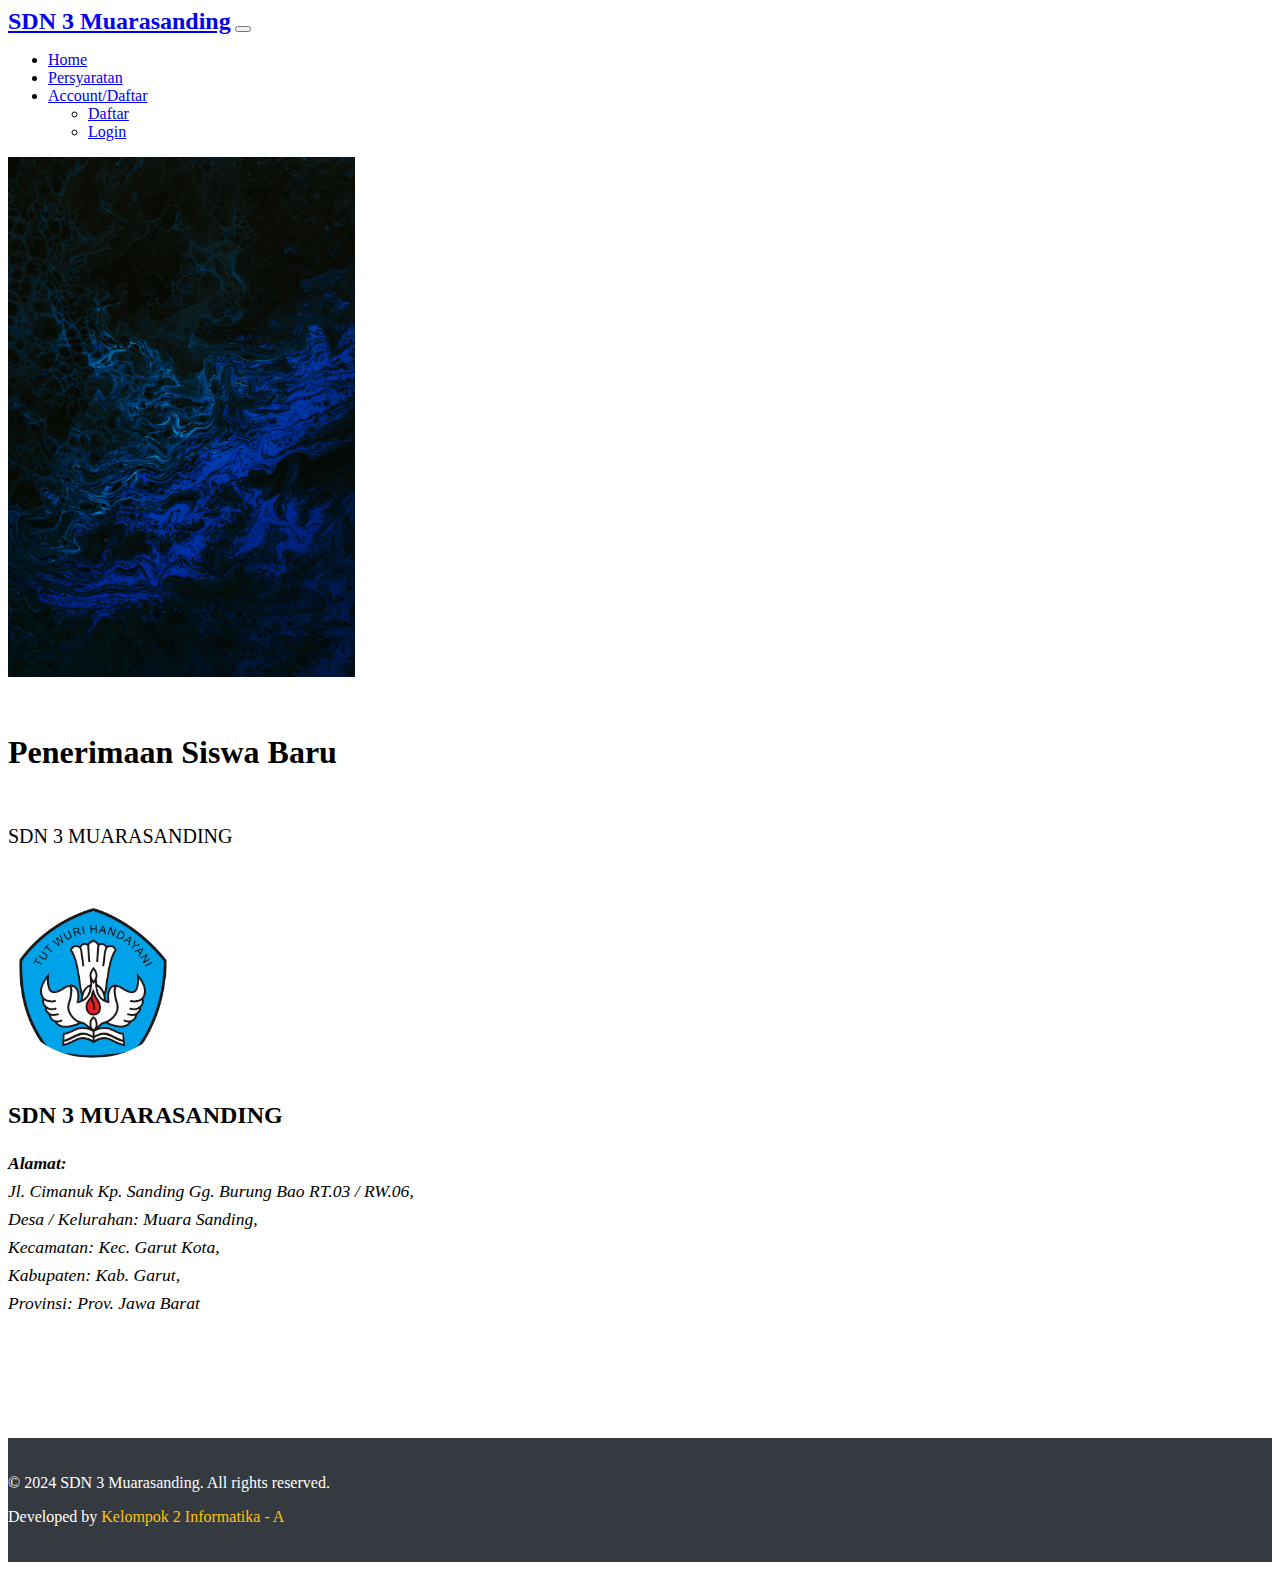
<file: index.html>
<!DOCTYPE html>
<html lang="en">

<head>
  <meta charset="UTF-8">
  <meta http-equiv="X-UA-Compatible" content="IE=edge">
  <meta name="viewport" content="width=device-width, initial-scale=1.0">
  <link href="https://cdn.jsdelivr.net/npm/bootstrap@5.1.3/dist/css/bootstrap.min.css" rel="stylesheet"
    integrity="sha384-1BmE4kWBq78iYhFldvKuhfTAU6auU8tT94WrHftjDbrCEXSU1oBoqyl2QvZ6jIW3" crossorigin="anonymous">
  <title>PPDB - Homepage</title>
  <style>
    .navbar-brand {
      font-size: 1.5rem;
      font-weight: bold;
    }

    .carousel-caption h5 {
      font-size: 2rem;
      font-weight: bold;
    }

    .carousel-caption p {
      font-size: 1.25rem;
    }

    .info-section img {
      border-radius: 50%;
      margin-bottom: 20px;
    }

    .info-section address {
      font-size: 1.1rem;
      line-height: 1.6;
    }

    .info-section {
      padding: 40px 0;
    }

    footer {
      background: #343a40;
      color: white;
      padding: 20px 0;
    }

    footer a {
      color: #ffc107;
      text-decoration: none;
    }

    footer a:hover {
      text-decoration: underline;
    }

    .content-wrapper {
      min-height: calc(100vh - 80px); /* Adjust this value to match the footer height */
      padding-bottom: 80px; /* Adjust this value to match the footer height */
    }
  </style>
</head>

<body class="bg-light">
  <div class="container-fluid content-wrapper">
    <!-- nav section start -->
    <nav class="navbar navbar-expand-lg navbar-dark bg-dark text-light sticky-top">
      <div class="container-fluid">
        <a class="navbar-brand" href="#">SDN 3 Muarasanding</a>
        <button class="navbar-toggler" type="button" data-bs-toggle="collapse" data-bs-target="#navbarSupportedContent"
          aria-controls="navbarSupportedContent" aria-expanded="false" aria-label="Toggle navigation">
          <span class="navbar-toggler-icon"></span>
        </button>
        <div class="collapse navbar-collapse" id="navbarSupportedContent">
          <ul class="navbar-nav me-auto mb-2 mb-lg-0">
            <li class="nav-item">
              <a class="nav-link active" aria-current="page" href="index.html">Home</a>
            </li>
            <li class="nav-item">
              <a class="nav-link" href="persyaratan.html">Persyaratan</a>
            </li>
            <li class="nav-item dropdown">
              <a class="nav-link dropdown-toggle" href="#" id="navbarDropdown" role="button" data-bs-toggle="dropdown"
                aria-expanded="false">
                Account/Daftar
              </a>
              <ul class="dropdown-menu" aria-labelledby="navbarDropdown">
                <li><a class="dropdown-item" href="formulir.html">Daftar</a></li>
                <li><a class="dropdown-item" href="loginpage.html">Login</a></li>
              </ul>
            </li>
          </ul>
        </div>
      </div>
    </nav>
    <!-- nav section end -->

    <!-- Carousel start -->
    <div id="carouselExampleCaptions" class="carousel slide" data-bs-ride="carousel">
      <div class="carousel-inner">
        <div class="carousel-item active">
          <img src="latar.jpg" class="d-block w-100" alt="" style="height: 520px; object-fit: cover;">
          <div class="carousel-caption d-none d-md-block">
            <h5>Penerimaan Siswa Baru</h5>
            <p>SDN 3 MUARASANDING</p>
          </div>
        </div>
      </div>
    </div>
    <!-- Carousel end -->

    <!-- Info Section start -->
    <div class="row text-center align-items-center mt-4 info-section">
      <div class="col-12">
        <img src="pic1.png" width="170" height="150" alt="School Logo" />
        <h2 class="mt-3">SDN 3 MUARASANDING</h2>
        <address>
          <strong>Alamat:</strong><br>
          Jl. Cimanuk Kp. Sanding Gg. Burung Bao RT.03 / RW.06,<br>
          Desa / Kelurahan: Muara Sanding,<br>
          Kecamatan: Kec. Garut Kota,<br>
          Kabupaten: Kab. Garut,<br>
          Provinsi: Prov. Jawa Barat
        </address>
      </div>
    </div>
    <!-- Info Section end -->
  </div>

  <!-- Footer start -->
  <footer class="text-center">
    <div class="container">
      <p>&copy; 2024 SDN 3 Muarasanding. All rights reserved.</p>
      <p>Developed by <a href="#">Kelompok 2 Informatika - A</a></p>
    </div>
  </footer>
  <!-- Footer end -->

  <script src="https://cdn.jsdelivr.net/npm/bootstrap@5.1.3/dist/js/bootstrap.bundle.min.js"
    integrity="sha384-ka7Sk0Gln4gmtz2MlQnikT1wXgYsOg+OMhuP+IlRH9sENBO0LRn5q+8nbTov4+1p"
    crossorigin="anonymous"></script>
</body>

</html>
</file>
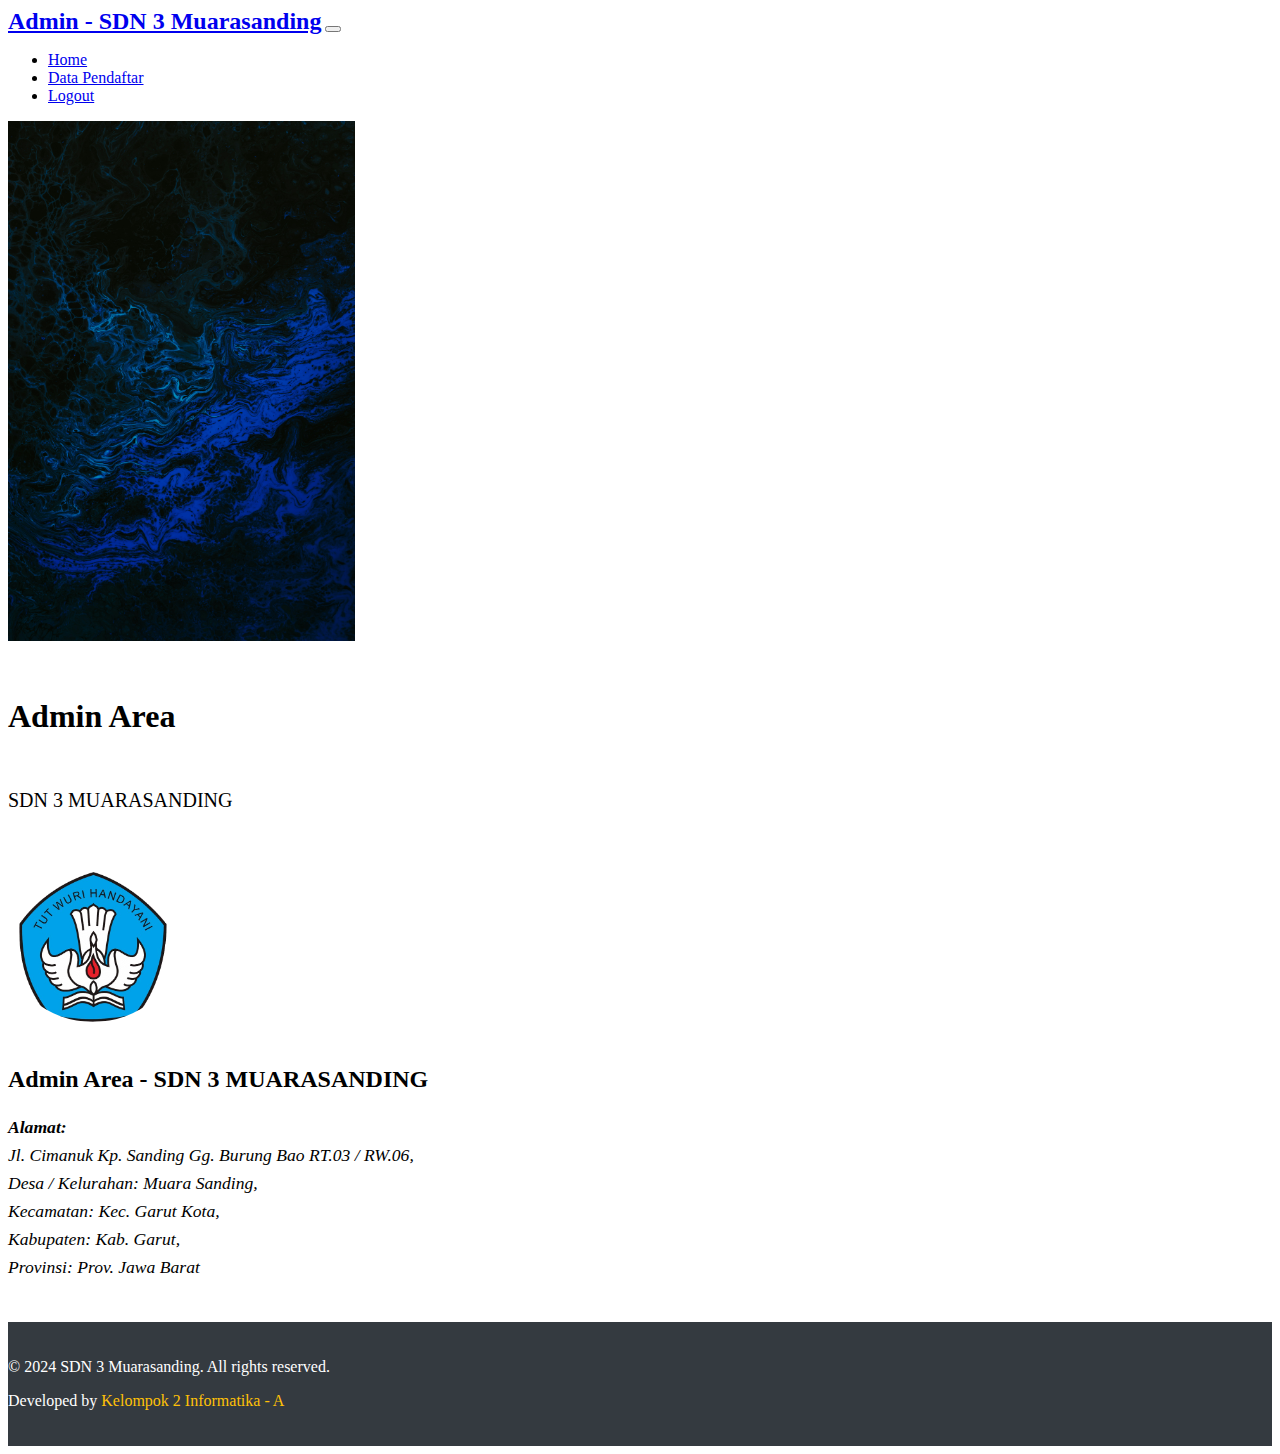
<file: admin_home.html>
<!DOCTYPE html>
<html lang="en">

<head>
  <meta charset="UTF-8">
  <meta http-equiv="X-UA-Compatible" content="IE=edge">
  <meta name="viewport" content="width=device-width, initial-scale=1.0">
  <link href="https://cdn.jsdelivr.net/npm/bootstrap@5.1.3/dist/css/bootstrap.min.css" rel="stylesheet"
    integrity="sha384-1BmE4kWBq78iYhFldvKuhfTAU6auU8tT94WrHftjDbrCEXSU1oBoqyl2QvZ6jIW3" crossorigin="anonymous">
  <title>Admin - Homepage</title>
  <style>
    .navbar-brand {
      font-size: 1.5rem;
      font-weight: bold;
    }

    .carousel-caption h5 {
      font-size: 2rem;
      font-weight: bold;
    }

    .carousel-caption p {
      font-size: 1.25rem;
    }

    .info-section img {
      border-radius: 50%;
      margin-bottom: 20px;
    }

    .info-section address {
      font-size: 1.1rem;
      line-height: 1.6;
    }

    .info-section {
      padding: 40px 0;
    }

    footer {
      background: #343a40;
      color: white;
      padding: 20px 0;
    }

    footer a {
      color: #ffc107;
      text-decoration: none;
    }

    footer a:hover {
      text-decoration: underline;
    }

    .content-wrapper {
      min-height: calc(100vh - 80px); /* Adjust this value to match the footer height */
      padding-bottom: 80px; /* Adjust this value to match the footer height */
    }
  </style>
</head>

<body class="bg-light">
  <div class="container-fluid" style="min-height: 100vh;">
    <!-- nav section start -->
    <nav class="navbar navbar-expand-lg navbar-dark bg-dark text-light sticky-top">
      <div class="container-fluid">
        <a class="navbar-brand" href="#">Admin - SDN 3 Muarasanding</a>
        <button class="navbar-toggler" type="button" data-bs-toggle="collapse" data-bs-target="#navbarSupportedContent"
          aria-controls="navbarSupportedContent" aria-expanded="false" aria-label="Toggle navigation">
          <span class="navbar-toggler-icon"></span>
        </button>
        <div class="collapse navbar-collapse" id="navbarSupportedContent">
          <ul class="navbar-nav me-auto mb-2 mb-lg-0">
            <li class="nav-item">
              <a class="nav-link active" aria-current="page" href="admin_home.html">Home</a>
            </li>
            <li class="nav-item">
              <a class="nav-link" href="admin_menu.php">Data Pendaftar</a>
            </li>
            <li class="nav-item">
              <a class="nav-link" href="loginpage.html">Logout</a>
            </li>
          </ul>
        </div>
      </div>
    </nav>
    <!-- nav section end -->

    <!-- Carousel start -->
    <div id="carouselExampleCaptions" class="carousel slide" data-bs-ride="carousel">
      <div class="carousel-inner">
        <div class="carousel-item active">
          <img src="latar.jpg" class="d-block w-100" alt="" style="height: 520px; object-fit: cover;">
          <div class="carousel-caption d-none d-md-block">
            <h5>Admin Area</h5>
            <p>SDN 3 MUARASANDING</p>
          </div>
        </div>
      </div>
    </div>
    <!-- Carousel end -->

    <!-- Info Section start -->
    <div class="row text-center align-items-center mt-4 info-section">
      <div class="col-12">
        <img src="pic1.png" width="170" height="150" alt="School Logo" />
        <h2 class="mt-3">Admin Area - SDN 3 MUARASANDING</h2>
        <address>
          <strong>Alamat:</strong><br>
          Jl. Cimanuk Kp. Sanding Gg. Burung Bao RT.03 / RW.06,<br>
          Desa / Kelurahan: Muara Sanding,<br>
          Kecamatan: Kec. Garut Kota,<br>
          Kabupaten: Kab. Garut,<br>
          Provinsi: Prov. Jawa Barat
        </address>
      </div>
    </div>
    <!-- Info Section end -->

     <!-- Footer start -->
  <footer class="text-center">
    <div class="container">
      <p>&copy; 2024 SDN 3 Muarasanding. All rights reserved.</p>
      <p>Developed by <a href="#">Kelompok 2 Informatika - A</a></p>
    </div>
  </footer>
  <!-- Footer end -->
  </div>

  <script src="https://cdn.jsdelivr.net/npm/bootstrap@5.1.3/dist/js/bootstrap.bundle.min.js"
    integrity="sha384-ka7Sk0Gln4gmtz2MlQnikT1wXgYsOg+OMhuP+IlRH9sENBO0LRn5q+8nbTov4+1p"
    crossorigin="anonymous"></script>
</body>

</html>
</file>
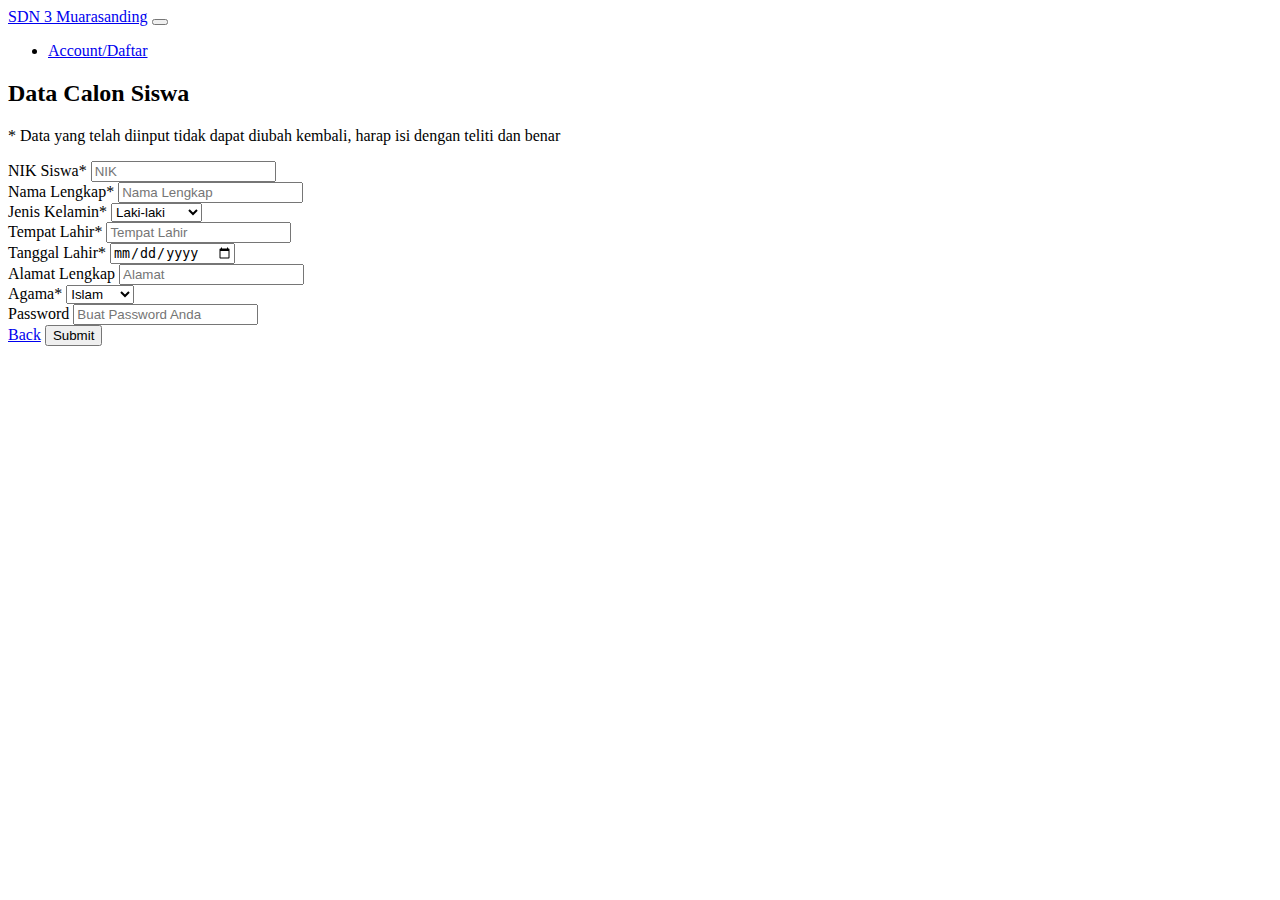
<file: formulir.html>
<!DOCTYPE html>
<html lang="en">

<head>
    <meta charset="UTF-8">
    <meta http-equiv="X-UA-Compatible" content="IE=edge">
    <meta name="viewport" content="width=device-width, initial-scale=1.0">
    <link href="https://cdn.jsdelivr.net/npm/bootstrap@5.1.3/dist/css/bootstrap.min.css" rel="stylesheet"
        integrity="sha384-1BmE4kWBq78iYhFldvKuhfTAU6auU8tT94WrHftjDbrCEXSU1oBoqyl2QvZ6jIW3" crossorigin="anonymous">
    <title>Formulir Pendaftaran</title>
</head>

<body style="background-color: rgb(255, 255, 255);">

    <!-- Navigation -->
    <nav class="navbar navbar-expand-lg navbar-dark bg-dark text-light sticky-top">
        <div class="container-fluid">
            <a class="navbar-brand" href="#">SDN 3 Muarasanding</a>
            <button class="navbar-toggler" type="button" data-bs-toggle="collapse" data-bs-target="#navbarSupportedContent"
                aria-controls="navbarSupportedContent" aria-expanded="false" aria-label="Toggle navigation">
                <span class="navbar-toggler-icon"></span>
            </button>
            <div class="collapse navbar-collapse" id="navbarSupportedContent">
                <ul class="navbar-nav me-auto mb-2 mb-lg-0">
                    <li class="nav-item dropdown">
                        <a class="nav-link dropdown-toggle active" aria-current="page" href="#" id="navbarDropdown"
                            role="button" data-bs-toggle="dropdown" aria-expanded="false">
                            Account/Daftar
                        </a>
                    </li>
                </ul>
            </div>
        </div>
    </nav>

    <div class="container-fluid">
        <div class="row mt-5 mb-5 justify-content-center">
            <div class="col-md-8">
                <div class="card">
                    <div class="card-body">
                        <div class="d-sm-flex justify-content-between align-items-center">
                            <h2>Data Calon Siswa</h2>
                            <p>* Data yang telah diinput tidak dapat diubah kembali, harap isi dengan teliti dan benar</p>
                        </div>
                        <form action="input_data.php" method="post">
                            <div class="market-status-table mt-4">
                                <div class="table-responsive" style="overflow-x:hidden;">
                                    <div class="col">
                                        <div class="form-group">
                                            <label>NIK Siswa*</label>
                                            <input name="nik" type="text" class="form-control" placeholder="NIK" maxlength="16" autocomplete="off" required>
                                        </div>
                                    </div>
                                </div>

                                <div class="row">
                                    <div class="col">
                                        <div class="form-group">
                                            <label>Nama Lengkap*</label>
                                            <input name="namalengkap" type="text" class="form-control" placeholder="Nama Lengkap" maxlength="50" required>
                                        </div>
                                    </div>
                                    <div class="col">
                                        <div class="form-group">
                                            <label>Jenis Kelamin*</label>
                                            <select class="form-control" name="jeniskelamin">
                                                <option value="L">Laki-laki</option>
                                                <option value="P">Perempuan</option>
                                            </select>
                                        </div>
                                    </div>
                                </div>

                                <div class="row">
                                    <div class="col">
                                        <div class="form-group">
                                            <label>Tempat Lahir*</label>
                                            <input name="tempatlahir" type="text" class="form-control" placeholder="Tempat Lahir" maxlength="20" required>
                                        </div>
                                    </div>
                                    <div class="col">
                                        <div class="form-group">
                                            <label>Tanggal Lahir*</label>
                                            <input name="tgllahir" type="date" class="form-control"required>
                                        </div>
                                    </div>
                                </div>

                                <div class="form-group">
                                    <label>Alamat Lengkap</label>
                                    <input name="alamat" type="text" class="form-control" placeholder="Alamat" required>
                                </div>

                                <div class="row">
                                    <div class="col">
                                        <div class="form-group">
                                            <label>Agama*</label>
                                            <select class="form-control" name="agama">
                                                <option value="Islam">Islam</option>
                                                <option value="Kristen">Kristen</option>
                                                <option value="Katolik">Katolik</option>
                                                <option value="Buddha">Buddha</option>
                                                <option value="Hindu">Hindu</option>
                                            </select>
                                        </div>
                                    </div>
                                    <div class="col">
                                        <div class="form-group">
                                            <label>Password</label>
                                            <input name="password" type="password" class="form-control" placeholder="Buat Password Anda" maxlength="12" required>
                                        </div>
                                    </div>
                                </div>

                                <div class="modal-footer">
                                    <a href="index.html" class="btn btn-secondary">Back</a>
                                    <button type="submit" name="submit" class="btn btn-primary">Submit</button>
                                </div>
                            </div>
                        </form>
                    </div>
                </div>
            </div>
        </div>
    </div>

    <script src="https://cdn.jsdelivr.net/npm/bootstrap@5.1.3/dist/js/bootstrap.bundle.min.js"
        integrity="sha384-ka7Sk0Gln4gmtz2MlQnikT1wXgYsOg+OMhuP+IlRH9sENBO0LRn5q+8nbTov4+1p"
        crossorigin="anonymous"></script>
</body>

</html>
</file>
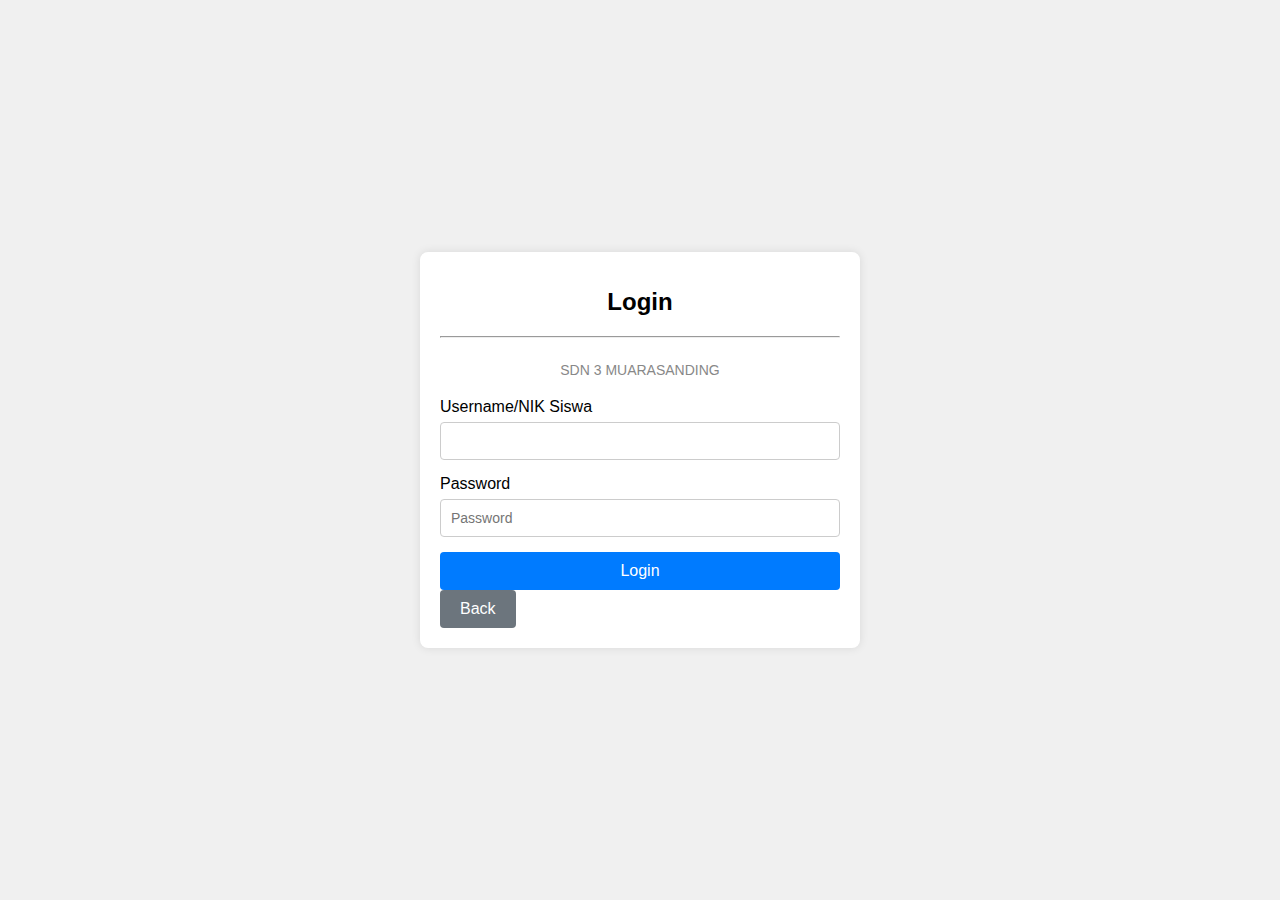
<file: loginpage.html>
<!DOCTYPE html>
<html lang="en">

<head>
    <meta charset="UTF-8">
    <meta http-equiv="X-UA-Compatible" content="IE=edge">
    <meta name="viewport" content="width=device-width, initial-scale=1.0">
    <title>Login Page</title>
    <link rel="stylesheet" href="style_login.css">
</head>

<body>
    <div class="container">
        <div class="login">
            <form action="ceklogin.php" method="post">
                <h1>Login</h1>
                <hr>
                <p>SDN 3 MUARASANDING</p>
                <label for="username">Username/NIK Siswa</label>
                <input type="text" id="username" name="username">
                <label for="password">Password</label>
                <input type="password" id="password" name="password" placeholder="Password">
                <button type="submit">Login</button>
            </form>
            <!-- Tombol Back ke index.html -->
            <a href="index.html" class="btn-back">Back</a>
        </div>
    </div>
</body>

</html>
</file>
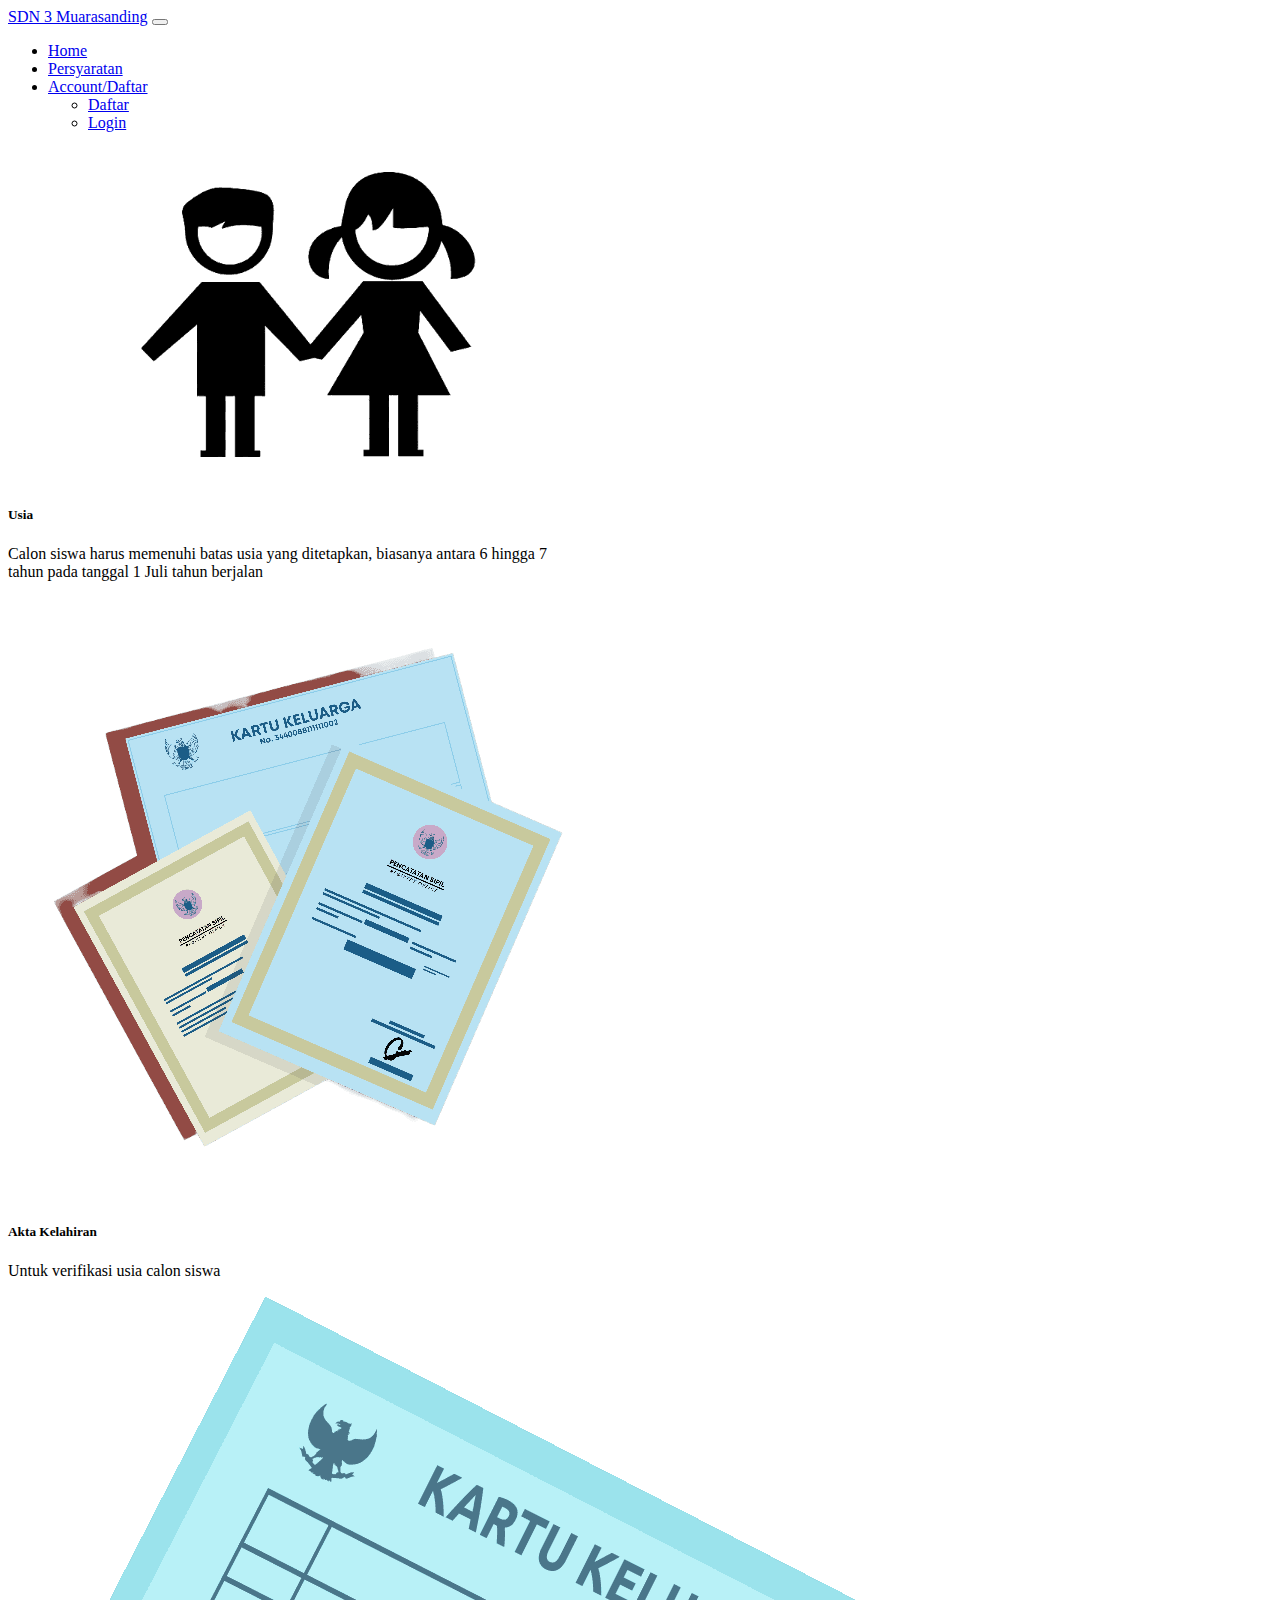
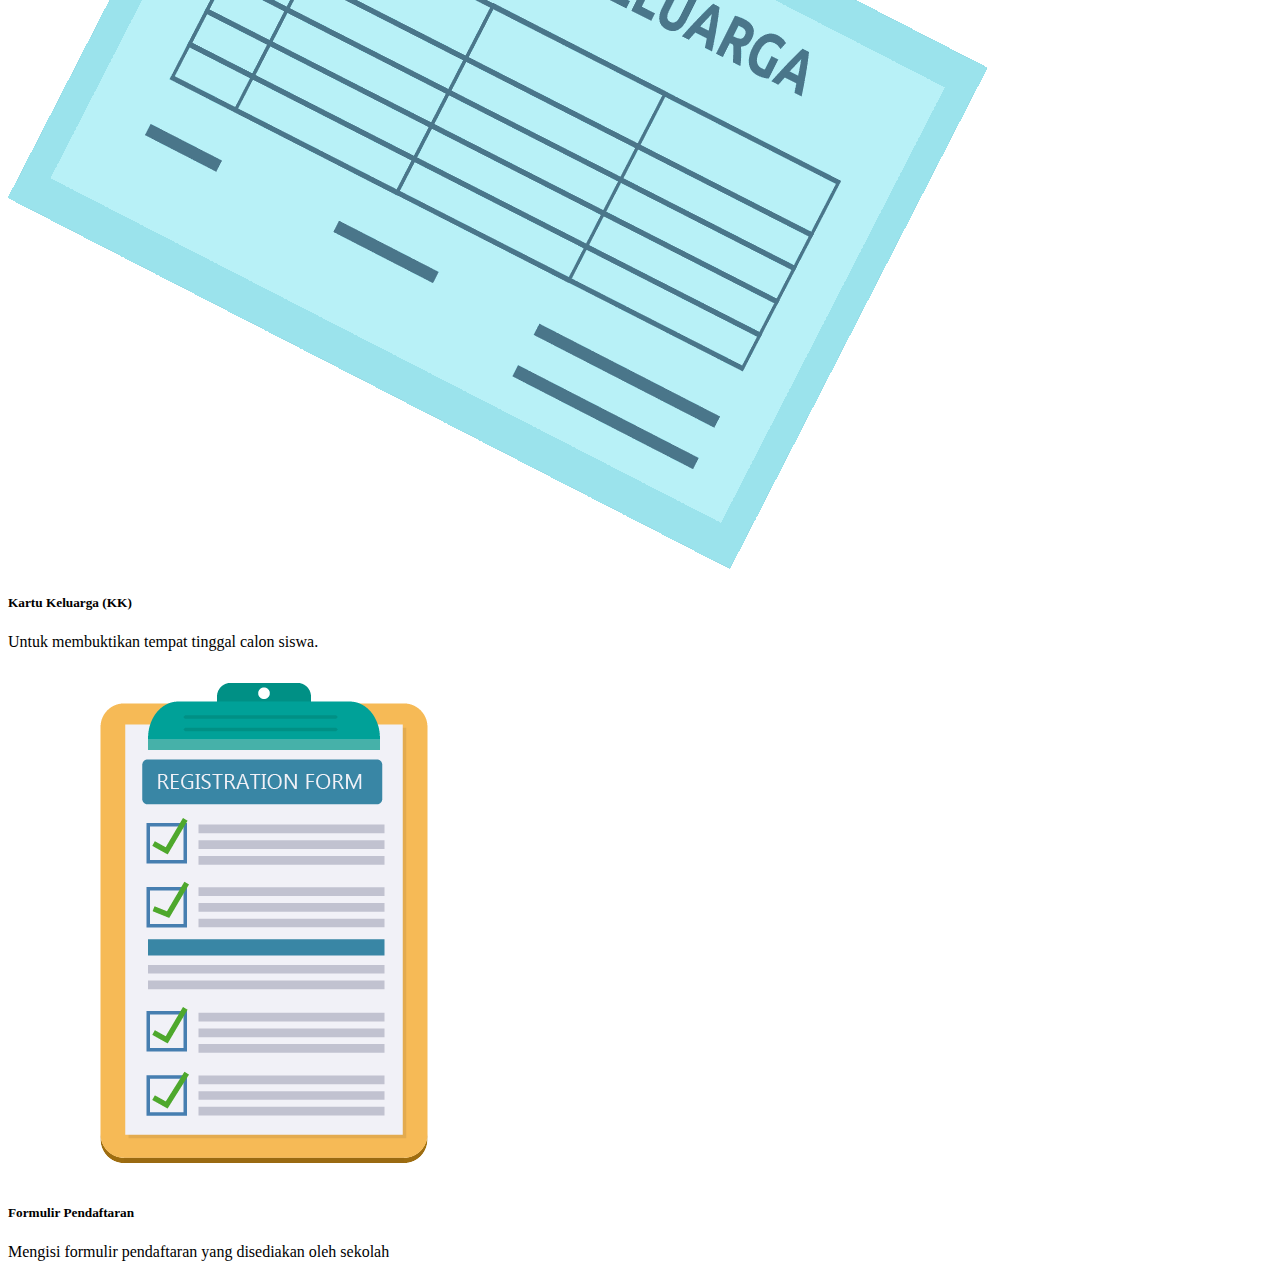
<file: persyaratan.html>
<!DOCTYPE html>
<html lang="en">

<head>
  <meta charset="UTF-8">
  <meta http-equiv="X-UA-Compatible" content="IE=edge">
  <meta name="viewport" content="width=device-width, initial-scale=1.0">
  <link href="https://cdn.jsdelivr.net/npm/bootstrap@5.1.3/dist/css/bootstrap.min.css" rel="stylesheet"
    integrity="sha384-1BmE4kWBq78iYhFldvKuhfTAU6auU8tT94WrHftjDbrCEXSU1oBoqyl2QvZ6jIW3" crossorigin="anonymous">
  <title>Dea - GALLERY PAGE</title>
</head>

<body class="bg-light">
  <nav class="navbar navbar-expand-lg navbar-dark bg-dark text-light sticky-top">
    <div class="container-fluid">
      <a class="navbar-brand" href="#">SDN 3 Muarasanding</a>
      <button class="navbar-toggler" type="button" data-bs-toggle="collapse" data-bs-target="#navbarSupportedContent"
        aria-controls="navbarSupportedContent" aria-expanded="false" aria-label="Toggle navigation">
        <span class="navbar-toggler-icon"></span>
      </button>
      <div class="collapse navbar-collapse" id="navbarSupportedContent">
        <ul class="navbar-nav me-auto mb-2 mb-lg-0">
          <li class="nav-item">
            <a class="nav-link" href="index.html">Home</a>
          </li>
          <li class="nav-item">
            <a class="nav-link active" aria-current="page" href="persyaratan.html">Persyaratan</a>
          </li>
          <li class="nav-item dropdown">
            <a class="nav-link dropdown-toggle" href="#" id="navbarDropdown" role="button" data-bs-toggle="dropdown"
              aria-expanded="false">
              Account/Daftar
            </a>
            <ul class="dropdown-menu" aria-labelledby="navbarDropdown">
              <li><a class="dropdown-item" href="formulir.html">Daftar</a></li>
              <li><a class="dropdown-item" href="loginpage.html">Login</a></li>
            </ul> 
          </li>
      </div>
    </div>
  </nav>

  <!-- first layout start -->
  <div class="container-fluid text-dark mt-4">
    <div class="row justify-content-center">
      <div class="card m-3" style="max-width: 540px;cursor: pointer">
        <div class="row g-0">
          <div class="col-md-4">
            <img src="anak2.png" class="img-fluid" alt="..." style="height: 100%;">
          </div>
          <div class="col-md-8">
            <div class="card-body">
              <h5 class="card-title">Usia</h5>
              <p class="card-text">Calon siswa harus memenuhi batas usia yang ditetapkan, biasanya antara 6 hingga 7 tahun pada tanggal 1 Juli tahun berjalan</p>
            </div>
          </div>
        </div>
      </div>
      <div class="card m-3" style="max-width: 540px;cursor: pointer">
        <div class="row g-0">
          <div class="col-md-4">
            <img src="kartu.png" class="img-fluid" alt="..." style="height: 110%;">
          </div>
          <div class="col-md-8">
            <div class="card-body">
              <h5 class="card-title">Akta Kelahiran</h5>
              <p class="card-text">Untuk verifikasi usia calon siswa</p>
            </div>
          </div>
        </div>
      </div>
      <div class="card m-3" style="max-width: 540px; cursor: pointer">
        <div class="row g-0">
          <div class="col-md-4">
            <img src="kartukeluarga.png" class="img-fluid" alt="..." style="height: 100%">
          </div>
          <div class="col-md-8">
            <div class="card-body">
              <h5 class="card-title">Kartu Keluarga (KK)</h5>
              <p class="card-text">Untuk membuktikan tempat tinggal calon siswa.</p>
            </div>
          </div>
        </div>
      </div>
      <div class="card m-3" style="max-width: 540px;cursor: pointer">
        <div class="row g-0">
          <div class="col-md-4">
            <img src="Formulir.png" class="img-fluid" alt="..." style="height: 100%;">
          </div>
          <div class="col-md-8">
            <div class="card-body">
              <h5 class="card-title">Formulir Pendaftaran</h5>
              <p class="card-text">Mengisi formulir pendaftaran yang disediakan oleh sekolah</p>
            </div>
          </div>
        </div>
      </div>
    </div>
  </div>
  <!-- first layout end -->


  <script src="https://cdn.jsdelivr.net/npm/bootstrap@5.1.3/dist/js/bootstrap.bundle.min.js"
    integrity="sha384-ka7Sk0Gln4gmtz2MlQnikT1wXgYsOg+OMhuP+IlRH9sENBO0LRn5q+8nbTov4+1p"
    crossorigin="anonymous"></script>
</body>

</html>
</file>
<file: style_login.css>
/* CSS untuk halaman login */
body {
    font-family: Arial, sans-serif;
    background-color: #f0f0f0;
    margin: 0;
    padding: 0;
}

.container {
    display: flex;
    justify-content: center;
    align-items: center;
    height: 100vh;
}

.login {
    max-width: 400px;
    width: 100%;
    background-color: #fff;
    padding: 20px;
    border-radius: 8px;
    box-shadow: 0 0 10px rgba(0, 0, 0, 0.1);
}

.login h1 {
    font-size: 24px;
    text-align: center;
    margin-bottom: 10px;
}

.login hr {
    margin: 10px 0;
}

.login p {
    font-size: 14px;
    text-align: center;
    margin-bottom: 20px;
    color: #888;
}

.login form {
    display: flex;
    flex-direction: column;
}

.login label {
    margin-bottom: 6px;
}

.login input[type="text"],
.login input[type="password"] {
    padding: 10px;
    margin-bottom: 15px;
    border: 1px solid #ccc;
    border-radius: 4px;
    font-size: 14px;
}

.login button,
.btn-back {
    padding: 10px 20px;
    background-color: #007bff;
    color: #fff;
    border: none;
    border-radius: 4px;
    cursor: pointer;
    font-size: 16px;
    text-align: center;
    transition: background-color 0.3s;
    display: inline-block;
    text-decoration: none;
}

.login button:hover,
.btn-back:hover {
    background-color: #0056b3;
}

/* Menambahkan margin antara tombol */
.button-container {
    display: flex;
    justify-content: space-between;
    margin-top: 15px;
}

.btn-back {
    background-color: #6c757d;
}

.btn-back:hover {
    background-color: #5a6268;
}
</file>
